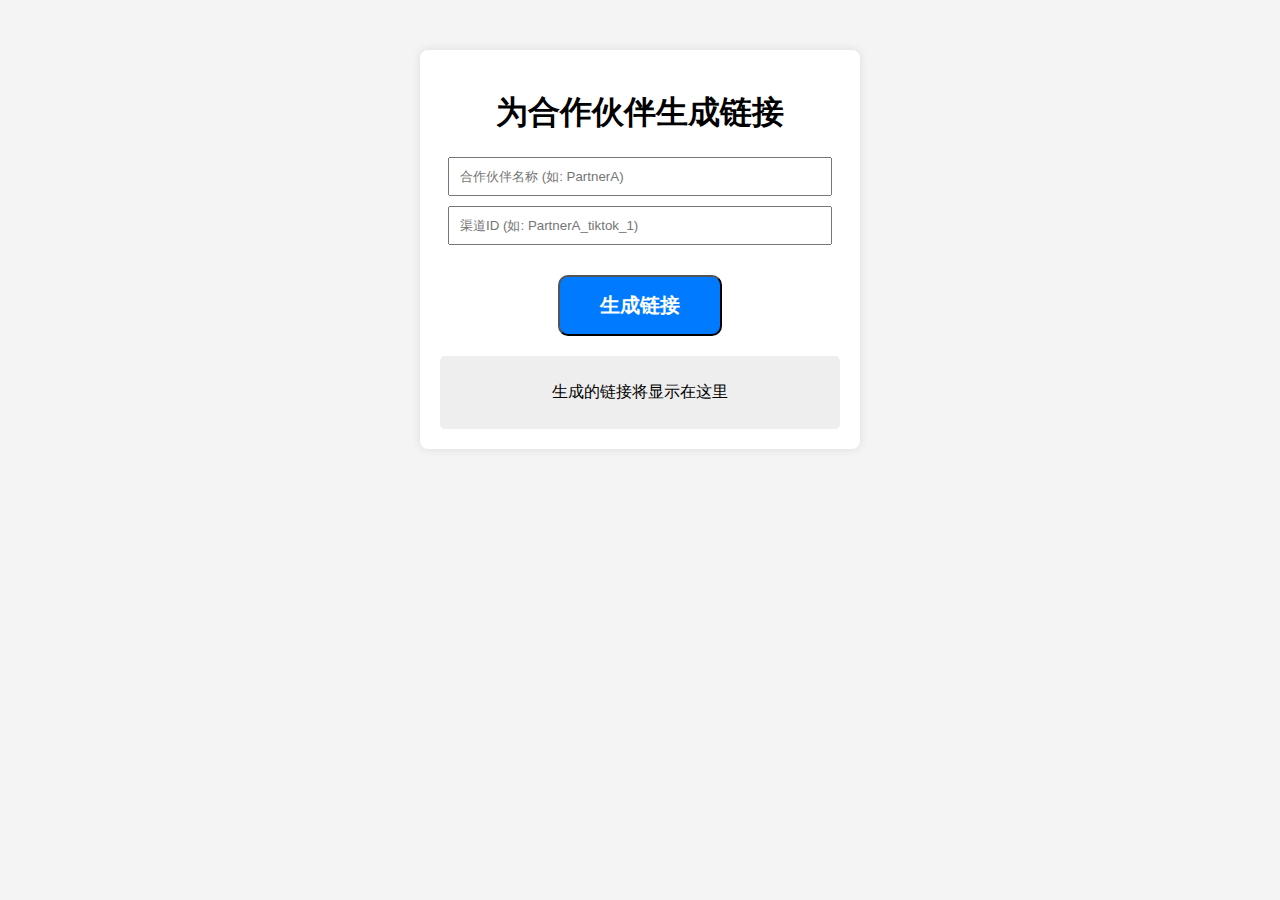
<file: frontend/admin.html>
<!DOCTYPE html>
<html lang="zh">
<head>
    <title>链接生成后台</title>
    <link rel="stylesheet" href="style.css">
</head>
<body>
    <div class="container">
        <h1>为合作伙伴生成链接</h1>
        <form id="link-form">
            <input type="text" id="partner-name" placeholder="合作伙伴名称 (如: PartnerA)" required style="width: 90%; padding: 10px; margin-bottom: 10px;">
            <input type="text" id="site-id" placeholder="渠道ID (如: PartnerA_tiktok_1)" required style="width: 90%; padding: 10px; margin-bottom: 10px;">
            <button type="submit" class="download-button">生成链接</button>
        </form>
        <div id="result" style="margin-top: 20px; word-wrap: break-word; background: #eee; padding: 10px; border-radius: 5px;">
            <p>生成的链接将显示在这里</p>
        </div>
    </div>
    <script>
        document.getElementById('link-form').addEventListener('submit', async function(event) {
            event.preventDefault(); // 阻止表单默认提交行为
            
            const partnerName = document.getElementById('partner-name').value;
            const siteId = document.getElementById('site-id').value;
            const resultDiv = document.getElementById('result');

            try {
                const response = await fetch('https://my-af-backend.onrender.com/api/generate-link', {
                    method: 'POST',
                    headers: { 'Content-Type': 'application/json' },
                    body: JSON.stringify({ partnerName, siteId })
                });
                const data = await response.json();
                if(response.ok) {
                    resultDiv.innerHTML = `<p><strong>成功!</strong> 请将此链接发给合作伙伴:</p><p style="color: blue;">${data.finalLink}</p>`;
                } else {
                    resultDiv.textContent = `错误: ${data.error}`;
                }
            } catch(error) {
                resultDiv.textContent = '请求服务器失败，请检查后端是否已启动。';
            }
        });
    </script>
</body>
</html>
</file>
<file: frontend/style.css>
body { font-family: sans-serif; text-align: center; margin: 0; background-color: #f4f4f4; }
.container { max-width: 400px; margin: 50px auto; padding: 20px; background-color: white; border-radius: 8px; box-shadow: 0 0 10px rgba(0,0,0,0.1); }
img { max-width: 100%; border-radius: 8px; }
.download-button {
    display: inline-block; padding: 15px 40px; background-color: #007bff;
    color: white; text-decoration: none; font-size: 20px; font-weight: bold;
    border-radius: 10px; margin-top: 20px; transition: background-color 0.3s;
}
.download-button:hover { background-color: #0056b3; }
</file>
